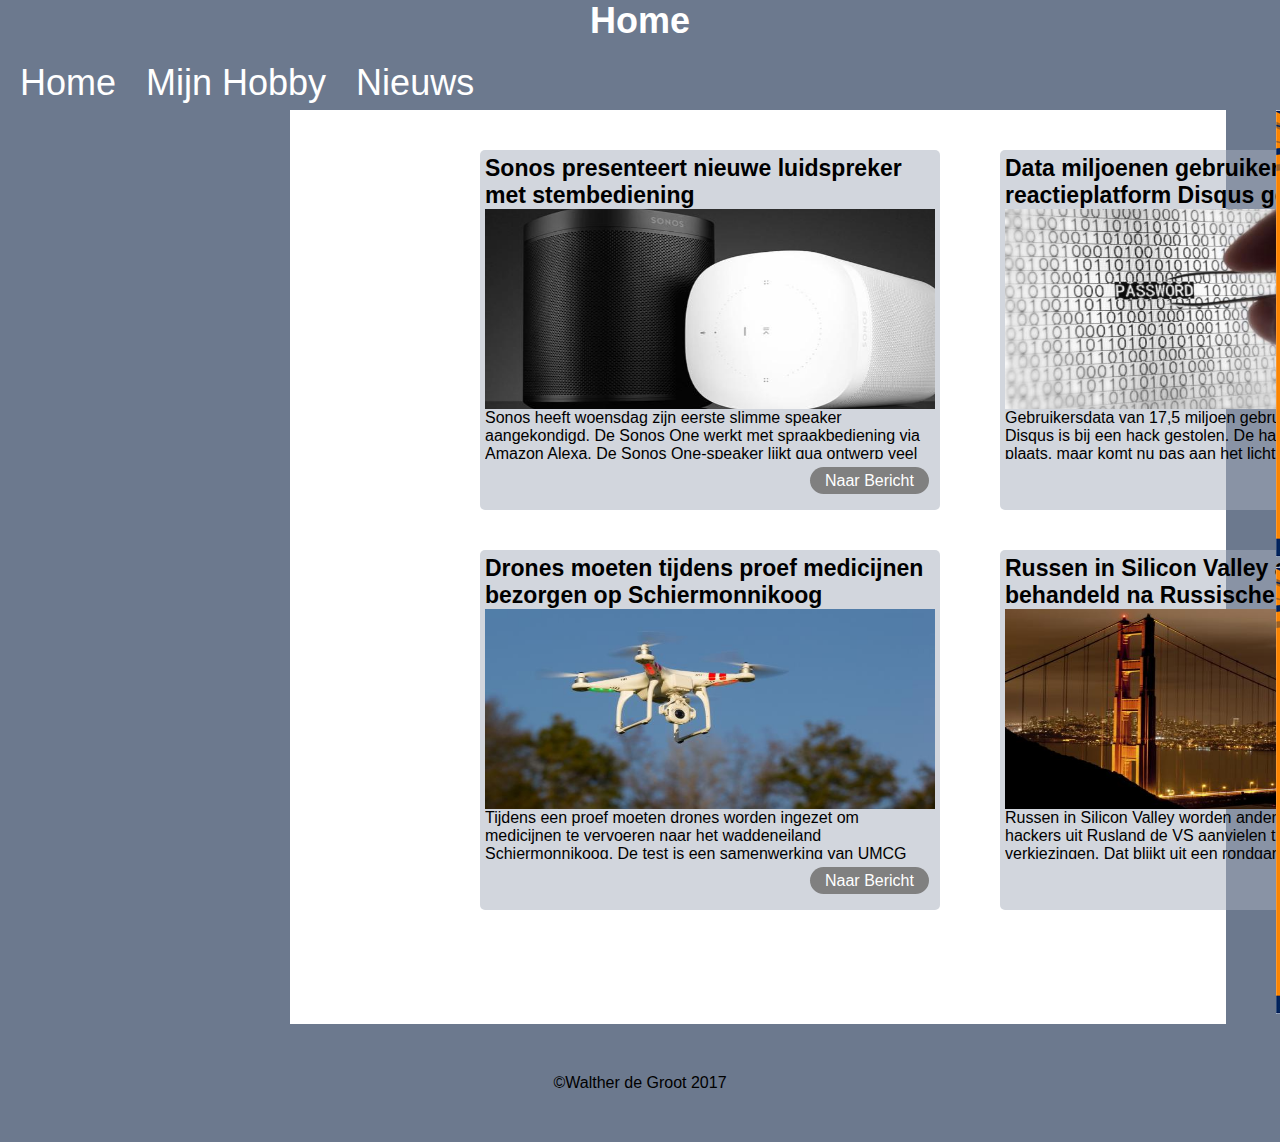
<file: index.html>
<!DOCTYPE html>
<html lang="nl">
	<head>
		<meta charset="UTF-8">
		<link rel="stylesheet" href="./css/main.css">
		<title>Layout | Home</title>
	</head>
	<body>
		<header>
			<h1>Home</h1>
			<nav>
				<ul>
					<li><a href="./index.html">Home</a></li>
					<li><a href="./hobby.html">Mijn Hobby</a></li>
					<li><a href="./nieuws.html">Nieuws</a></li>
				</ul>
			</nav>
		</header>
		<div id="main_flex">	
			<main>
				<section id="column1">
					<article class="flex_item">
						<h2>Sonos presenteert nieuwe luidspreker met stembediening </h2>
						<section class="image_section">
							<img src="./images/news_image_1.jpg" alt="Sonos Luidspreker">
						</section>
						<section class="news_message_section">
							<p>Sonos heeft woensdag zijn eerste slimme speaker aangekondigd. De Sonos One werkt met spraakbediening via Amazon Alexa.
								De Sonos One-speaker lijkt qua ontwerp veel op de bestaande Play:1, maar met een ring op de bovenkant. In het apparaat zijn zes microfoons geplaatst om spraak te herkennen. Dat gaat aanvankelijk via Alexa van Amazon. Volgend jaar wordt Google Assistant toegevoegd.
								Als de microfoon actief is, brandt er een lampje bij het microfoon-icoon. Gebruikers kunnen de microfoon uitschakelen, zodat de luidspreker niet meeluistert. Volgens Sonos is dit toegevoegd om de privacy van gebruikers te waarborgen.
								De Sonos One verschijnt op 24 oktober in Nederland voor 229 euro. Stembediening werkt nog niet in het Nederlands op de luidspreker.
							</p>
							<br />							
							<h3>AirPlay 2</h3>
							<P>Bestaande Sonos-apps gaan ook met Alexa werken, als gebruikers een gekoppelde Amazon Echo-speaker of Echo Dot hebben. Sonos kondigde aan dat de functie tot volgend jaar in publieke bèta is.
								Verder wordt ook Apple's AirPlay 2 toegevoegd aan Sonos-speakers. Gebruikers met een iPhone of iPad kunnen dan muziek of geluid van video's via de luidspreker van Sonos afspelen. De update komt op een nog onbekende datum volgend jaar beschikbaar.
							</P>
						</section>
						<a class="news_button" href="./nieuws.html#news_1">Naar Bericht</a>
					</article>
					<article class="flex_item">
						<h2>Drones moeten tijdens proef medicijnen bezorgen op Schiermonnikoog </h2>
						<section class="image_section">
							<img src="./images/news_image_2.jpg" alt="Drone">
						</section>
						<section class="news_message_section">
							<p>Tijdens een proef moeten drones worden ingezet om medicijnen te vervoeren naar het waddeneiland Schiermonnikoog.
								De test is een samenwerking van UMCG Ambulancezorg en ANWB Medical Air Assistance, meldt Omrop Fryslân. 
								Tijdens de test worden drie drones ingezet om in totaal dertig vluchten uit te voeren. Daarbij vliegen de drones vanaf een niet nader genoemde locatie naar de helikopterhaven op het eiland. 
								De gemeente Schiermonnikoog is akkoord gegaan met de vluchten, maar benadrukt alleen toestemming te geven voor medische vluchten. Commerciële vluchten hoopt de gemeente te weren, omdat ze de rust verstoren.								  
								De provincie Friesland moet nog formeel instemmen met het initiatief.
							</p>
							<br />
							<h3>Tanzania</h3>
							<p>De startup Zipline zet in andere landen al drones in om snel medicijnen te bezorgen. Dat doet het bedrijf sinds augustus dit jaar bijvoorbeeld in Tanzania</p>
						</section>
						<a class="news_button" href="./nieuws.html#news_2">Naar Bericht</a>
					</article>
				</section>
				<section id="column2">
					<article class="flex_item_2">
						<h2>Data miljoenen gebruikers reactieplatform Disqus gestolen </h2>
						<section class="image_section">
							<img src="./images/news_image_3.jpg" alt="Password">
						</section>
						<section class="news_message_section">
							<p>Gebruikersdata van 17,5 miljoen gebruikers van reactieplatform Disqus is bij een hack gestolen. De hack vond al in 2012 plaats, maar komt nu pas aan het licht.
								Dat meldt Disqus zaterdagnacht in een verklaring. Disqus biedt een platform dat op veel sites wordt gebruikt om bezoekers onder artikelen te laten reageren.
								Disqus werd op 5 oktober door een beveiligingsonderzoeker gewaarschuwd voor een mogelijk lek. Later die dag bleek er inderdaad sprake van zo'n hack, en begon Disqus met het ondernemen van stappen.
								De hack vond al in 2012 plaats. Een hacker wist toen data van 17,5 miljoen gebruikers te stelen, die zich tussen 2007 en 2012 bij het platform hebben aangemeld.
							</p>
							<br />
							<h3>Versleutelde wachtwoorden</h3>
							<p>
								De gestolen data bevat e-mailadressen, gebruikersnamen, login- en registratiedatums. Bovendien is van éénderde van de getroffen gebruikers het wachtwoord gestolen.
								Die gestolen wachtwoorden waren wel versleuteld met het beveiligingsalgoritme SHA1. Toch worden de wachtwoorden van alle getroffen gebruikers gereset.
								Disqus zegt geen aanwijzingen te hebben dat de gestolen data grootschalig op internet beschikbaar is geweest. Ook zegt het bedrijf dat er niets wijst op ongeautoriseerde inlogpogingen.
							</p>
						</section>
						<a class="news_button" href="./nieuws.html#news_3">Naar Bericht</a>
					</article>
					<article class="flex_item_2">
						<h2>Russen in Silicon Valley anders behandeld na Russische cyberaanvallen</h2>
						<section class="image_section">
							<img src="./images/news_image_4.jpg" alt="Brug">
						</section>
						<section class="news_message_section">
							<p>Russen in Silicon Valley worden anders behandeld nadat hackers uit Rusland de VS aanvielen tijdens de Amerikaanse verkiezingen.
								Dat blijkt uit een rondgang van The New York Times in San Francisco, waar tienduizenden Russische immigranten wonen om te werken in de techindustrie.
								De krant sprak met meerdere in Rusland geboren ingenieurs die zeggen anders behandeld te worden sinds de spanningen tussen de VS en Rusland oplopen. 
								Volgens advocaten zouden sommige bedrijven beperken welke data programmeurs afkomstig uit het buitenland mogen inzien. Investeerders afkomstig uit Rusland merken dat startups hun geld minder snel aannemen, uit angst voor Russische invloed. 
								Bij andere bedrijven zouden Russische programmeurs juist in trek zijn, omdat het land een reputatie begint te krijgen voor zijn getalenteerde hackers.
							</p>
							<br />
							<h3>Amerikaanse verkiezingen</h3>
							<p>
								Rusland wordt onder andere beschuldigd van een grote cyberaanval op de Verenigde Staten tijdens de afgelopen presidentscampagne, waarbij zou zijn ingebroken op servers van de Democratische Partij. Daarbij hadden hackers toegang tot e-mails, die later werden gelekt.
								Rusland ontkent betrekking bij cyberaanvallen op de VS. Hacks in het land zouden worden uitgevoerd door 'patriotische' Russen waar de overheid volgens president Poetin geen invloed over heeft.
							</p>
							<br />
							<h3>Nepnieuws</h3>
							<p>Tegelijkertijd staat Rusland centraal in een tweede kwestie binnen de Amerikaanse techindustrie. Het bedrijf zou advertenties tijdens de verkiezingen hebben ingekocht bij grote sociale media, waarmee bezoekers onder andere werden doorverwezen naar nepnieuws over verkiezingskandidaten.
								Zowel Facebook als Twitter spreken volgende maand voor het Amerikaanse congres over de door Rusland ingekochte reclame. Facebook zei onlangs dat ongeveer 10 miljoen Amerikanen de Russische verkiezingsreclame te zien kregen.
							</p>
						</section>
						<a class="news_button" href="./nieuws.html#news_4">Naar Bericht</a>
					</article>
				</section>
			</main>
			<aside>
				<section id="column_ad">
					<a href="https://www.youtube.com" target="_blank">
						<article class="flex_item_3">
						</article>
					</a>
					<a href="https://www.google.com" target="_blank">
						<article class="flex_item_3">
						</article>
					</a>
				</section>
			</aside>
		</div>
		<footer>
			&copy;Walther de Groot 2017
		</footer>
	</body>
</html>
</file>
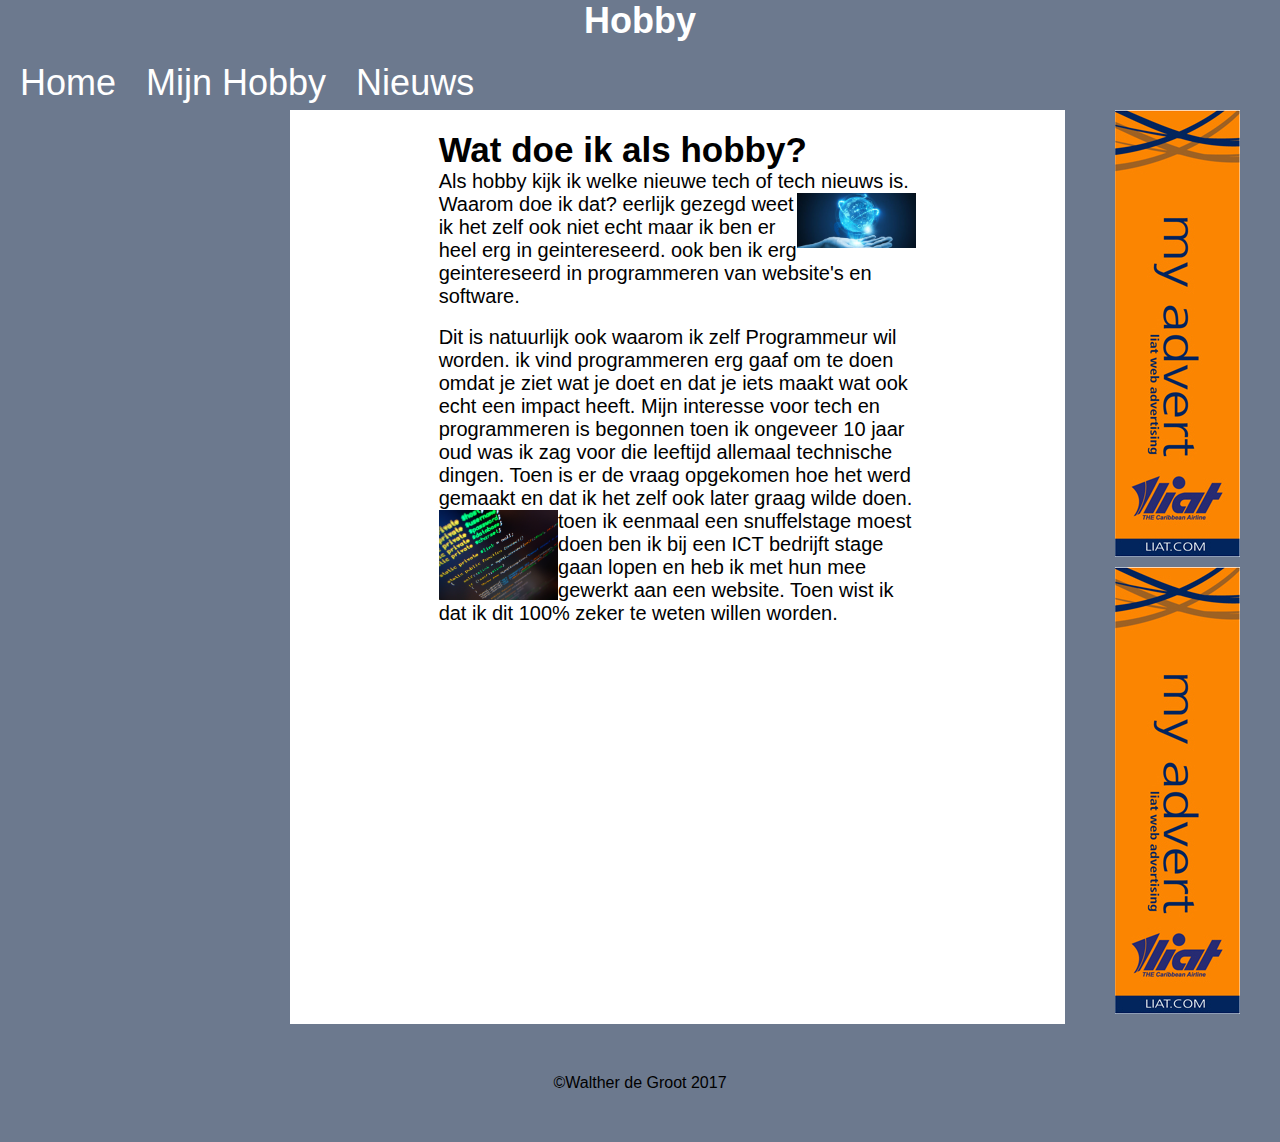
<file: hobby.html>
<!DOCTYPE html>
<html lang="nl">
	<head>
		<meta charset="UTF-8">
		<link rel="stylesheet" href="./css/main.css">
		<title>Layout | Hobby</title>
	</head>
	<body>
		<header>
			<h1>Hobby</h1>
			<nav>
				<ul>
					<li><a href="./index.html">Home</a></li>
					<li><a href="./hobby.html">Mijn Hobby</a></li>
					<li><a href="./nieuws.html">Nieuws</a></li>
				</ul>
			</nav>
		</header>
		<div id="main_flex">	
			<main>
				<section id="main_section_hobby">
					<h2>Wat doe ik als hobby?</h2>
					<p>
						Als hobby kijk ik welke nieuwe tech of tech nieuws is. <img id="tech_1" src="./images/tech_1.jpg" alt="tech picture">Waarom doe ik dat? eerlijk gezegd weet ik het zelf ook niet echt maar ik ben er heel erg in geintereseerd.  
						ook ben ik erg geintereseerd in programmeren van website's en software. 
						</p>
						<br />
						<p>
						Dit is natuurlijk ook waarom ik zelf Programmeur wil worden. ik vind programmeren erg gaaf om te doen omdat je ziet wat je doet en dat je iets maakt wat ook echt een impact heeft.
						Mijn interesse voor tech en programmeren is begonnen toen ik ongeveer 10 jaar oud was ik zag voor die leeftijd allemaal technische dingen. 
						Toen is er de vraag opgekomen hoe het werd gemaakt en dat ik het zelf ook later graag wilde doen.
						<img id="tech_2" src="./images/tech_2.jpg" alt="plaatje 2">
						toen ik eenmaal een snuffelstage moest doen ben ik bij een ICT bedrijft stage gaan lopen en heb ik met hun mee gewerkt aan een website. Toen wist ik dat ik dit 100% zeker te weten willen worden.
					</p>
				</section>
			</main>
			<aside>
				<section id="column_ad">
					<a href="https://www.youtube.com" target="_blank">
						<article class="flex_item_3">
						</article>
					</a>
					<a href="https://www.google.com" target="_blank">
						<article class="flex_item_3">
						</article>
					</a>
				</section>
			</aside>
		</div>
		<footer>
			&copy;Walther de Groot 2017
		</footer>
	</body>
</html>
</file>
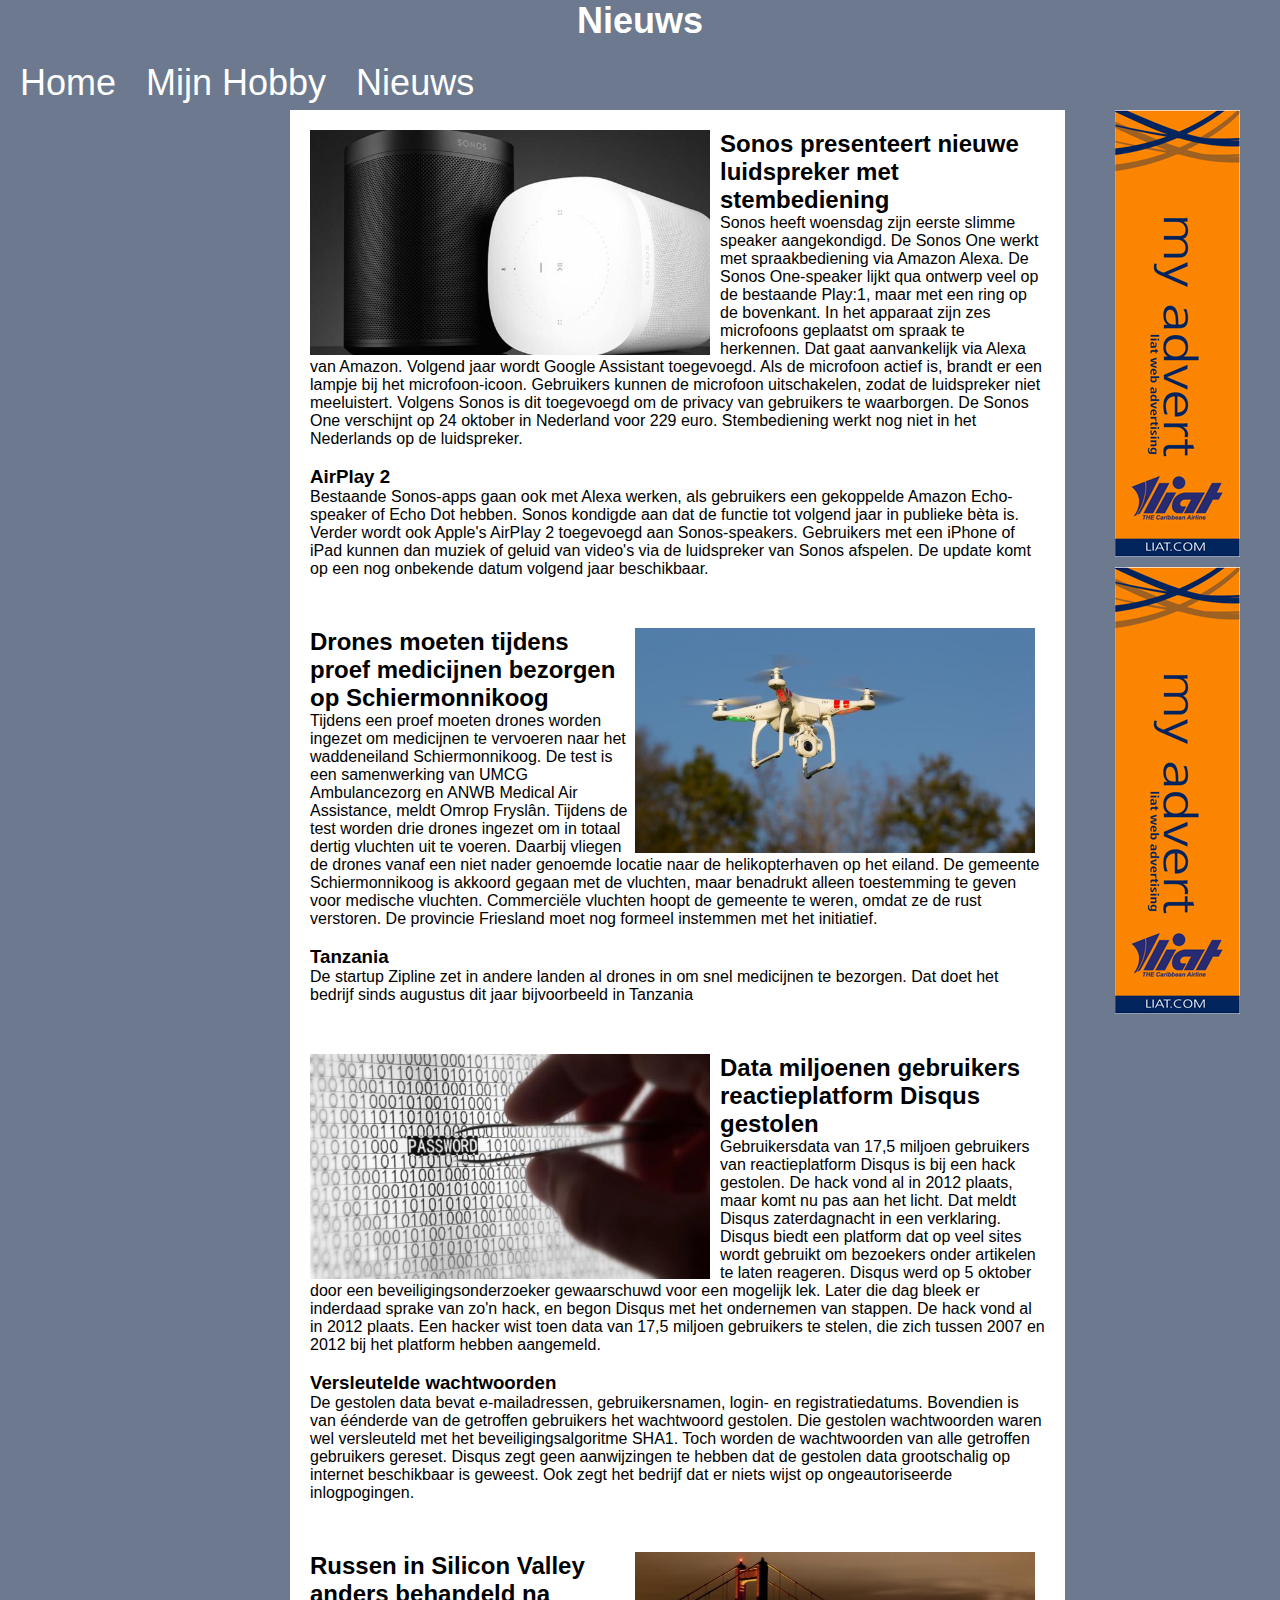
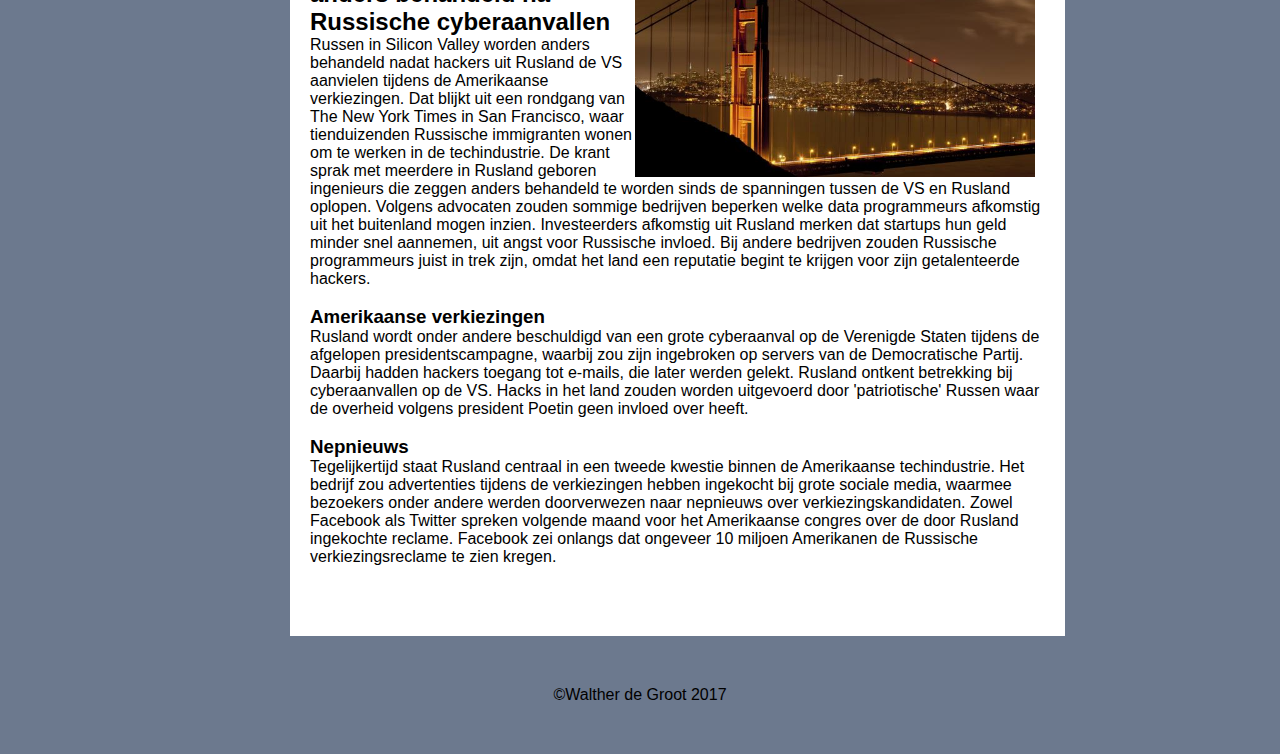
<file: nieuws.html>
<!DOCTYPE html>
<html lang="nl">
	<head>
		<meta charset="UTF-8">
		<link rel="stylesheet" href="./css/main.css">
		<title>Layout | Nieuws</title>
	</head>
	<body>
		<header>
			<h1>Nieuws</h1>
			<nav>
				<ul>
					<li><a href="./index.html">Home</a></li>
					<li><a href="./hobby.html">Mijn Hobby</a></li>
					<li><a href="./nieuws.html">Nieuws</a></li>
				</ul>
			</nav>
		</header>
		<div id="main_flex">	
			<main>
				<section id="column_news_all">
					<article id="news_1" >
						<img id="news_image_1" src="./images/news_image_1.jpg" alt="News image 1">
						<h2>Sonos presenteert nieuwe luidspreker met stembediening </h2>
						<p>Sonos heeft woensdag zijn eerste slimme speaker aangekondigd. De Sonos One werkt met spraakbediening via Amazon Alexa.
							De Sonos One-speaker lijkt qua ontwerp veel op de bestaande Play:1, maar met een ring op de bovenkant. In het apparaat zijn zes microfoons geplaatst om spraak te herkennen. Dat gaat aanvankelijk via Alexa van Amazon. Volgend jaar wordt Google Assistant toegevoegd.
							Als de microfoon actief is, brandt er een lampje bij het microfoon-icoon. Gebruikers kunnen de microfoon uitschakelen, zodat de luidspreker niet meeluistert. Volgens Sonos is dit toegevoegd om de privacy van gebruikers te waarborgen.
							De Sonos One verschijnt op 24 oktober in Nederland voor 229 euro. Stembediening werkt nog niet in het Nederlands op de luidspreker.
						</p>
						<br />
						<h3>AirPlay 2</h3>
						<P>Bestaande Sonos-apps gaan ook met Alexa werken, als gebruikers een gekoppelde Amazon Echo-speaker of Echo Dot hebben. Sonos kondigde aan dat de functie tot volgend jaar in publieke bèta is.
							Verder wordt ook Apple's AirPlay 2 toegevoegd aan Sonos-speakers. Gebruikers met een iPhone of iPad kunnen dan muziek of geluid van video's via de luidspreker van Sonos afspelen. De update komt op een nog onbekende datum volgend jaar beschikbaar.
						</P>
					</article>
					<article id="news_2" >
						<img id="news_image_2" src="./images/news_image_2.jpg" alt="News image 2">
						<h2>Drones moeten tijdens proef medicijnen bezorgen op Schiermonnikoog </h2>
						<p>Tijdens een proef moeten drones worden ingezet om medicijnen te vervoeren naar het waddeneiland Schiermonnikoog.
							De test is een samenwerking van UMCG Ambulancezorg en ANWB Medical Air Assistance, meldt Omrop Fryslân. 

							Tijdens de test worden drie drones ingezet om in totaal dertig vluchten uit te voeren. Daarbij vliegen de drones vanaf een niet nader genoemde locatie naar de helikopterhaven op het eiland. 

							De gemeente Schiermonnikoog is akkoord gegaan met de vluchten, maar benadrukt alleen toestemming te geven voor medische vluchten. Commerciële vluchten hoopt de gemeente te weren, omdat ze de rust verstoren.
							  
							De provincie Friesland moet nog formeel instemmen met het initiatief.
						</p>
						<br />
						<h3>Tanzania</h3>
						<p>De startup Zipline zet in andere landen al drones in om snel medicijnen te bezorgen. Dat doet het bedrijf sinds augustus dit jaar bijvoorbeeld in Tanzania</p>
					</article>
					<article id="news_3" >
						<img id="news_image_3" src="./images/news_image_3.jpg" alt="News image 3">
						<h2>Data miljoenen gebruikers reactieplatform Disqus gestolen </h2>
						<p>Gebruikersdata van 17,5 miljoen gebruikers van reactieplatform Disqus is bij een hack gestolen. De hack vond al in 2012 plaats, maar komt nu pas aan het licht.
							Dat meldt Disqus zaterdagnacht in een verklaring. Disqus biedt een platform dat op veel sites wordt gebruikt om bezoekers onder artikelen te laten reageren.
							Disqus werd op 5 oktober door een beveiligingsonderzoeker gewaarschuwd voor een mogelijk lek. Later die dag bleek er inderdaad sprake van zo'n hack, en begon Disqus met het ondernemen van stappen.
							De hack vond al in 2012 plaats. Een hacker wist toen data van 17,5 miljoen gebruikers te stelen, die zich tussen 2007 en 2012 bij het platform hebben aangemeld.
						</p>
						<br />
						<h3>Versleutelde wachtwoorden</h3>
						<p>
							De gestolen data bevat e-mailadressen, gebruikersnamen, login- en registratiedatums. Bovendien is van éénderde van de getroffen gebruikers het wachtwoord gestolen.
							Die gestolen wachtwoorden waren wel versleuteld met het beveiligingsalgoritme SHA1. Toch worden de wachtwoorden van alle getroffen gebruikers gereset.
							Disqus zegt geen aanwijzingen te hebben dat de gestolen data grootschalig op internet beschikbaar is geweest. Ook zegt het bedrijf dat er niets wijst op ongeautoriseerde inlogpogingen.
						</p>
					</article>
					<article id="news_4" >
							<img id="news_image_4" src="./images/news_image_4.jpg" alt="News image 4">
							<h2>Russen in Silicon Valley anders behandeld na Russische cyberaanvallen</h2>
							<p>Russen in Silicon Valley worden anders behandeld nadat hackers uit Rusland de VS aanvielen tijdens de Amerikaanse verkiezingen.
								Dat blijkt uit een rondgang van The New York Times in San Francisco, waar tienduizenden Russische immigranten wonen om te werken in de techindustrie.
								De krant sprak met meerdere in Rusland geboren ingenieurs die zeggen anders behandeld te worden sinds de spanningen tussen de VS en Rusland oplopen. 
								Volgens advocaten zouden sommige bedrijven beperken welke data programmeurs afkomstig uit het buitenland mogen inzien. Investeerders afkomstig uit Rusland merken dat startups hun geld minder snel aannemen, uit angst voor Russische invloed. 
								Bij andere bedrijven zouden Russische programmeurs juist in trek zijn, omdat het land een reputatie begint te krijgen voor zijn getalenteerde hackers.
							</p>
							<br />
							<h3>Amerikaanse verkiezingen</h3>
							<p>
								Rusland wordt onder andere beschuldigd van een grote cyberaanval op de Verenigde Staten tijdens de afgelopen presidentscampagne, waarbij zou zijn ingebroken op servers van de Democratische Partij. Daarbij hadden hackers toegang tot e-mails, die later werden gelekt.
								Rusland ontkent betrekking bij cyberaanvallen op de VS. Hacks in het land zouden worden uitgevoerd door 'patriotische' Russen waar de overheid volgens president Poetin geen invloed over heeft.
							</p>
							<br />
							<h3>Nepnieuws</h3>
							<p>Tegelijkertijd staat Rusland centraal in een tweede kwestie binnen de Amerikaanse techindustrie. Het bedrijf zou advertenties tijdens de verkiezingen hebben ingekocht bij grote sociale media, waarmee bezoekers onder andere werden doorverwezen naar nepnieuws over verkiezingskandidaten.
								Zowel Facebook als Twitter spreken volgende maand voor het Amerikaanse congres over de door Rusland ingekochte reclame. Facebook zei onlangs dat ongeveer 10 miljoen Amerikanen de Russische verkiezingsreclame te zien kregen.
							</p>
					</article>
				</section>
			</main>
			<aside>
				<section id="column_ad">
					<a href="https://www.youtube.com" target="_blank">
						<article class="flex_item_3">
						</article>
					</a>
					<a href="https://www.google.com" target="_blank">
						<article class="flex_item_3">
						</article>
					</a>
				</section>
			</aside>
		</div>
		<footer>
			&copy;Walther de Groot 2017
		</footer>
	</body>
</html>
</file>
<file: css/main.css>
*{
	margin: 0;
	font-family: sans-serif;
}

body{
	background-color: #6c798e;

}
/*Header*/

header{
	width: 100%;
	margin: 0 auto;
	height: 100px;
	margin-bottom: 10px;
}

header h1{
	width: 100%;
	color: white;
	text-align:center;
	font-size: 36px;
}

/*Nav menu*/

nav{
	background-color: #6c798e;
	width: 100%;
}

nav ul{
	margin: 0px;
	padding: 0px;
	list-style: none;
	float:left;
}

nav ul li{
	padding: 20px 10px 0 20px;
	
	float: left;
	font-size: 36px;
}

nav ul li a{
	float: left;
	text-decoration: none;
	color: white;
	
}

nav ul li a:hover{
	background-color: #a9d5d4;
}

/*Main section*/

main{
	width: 70%;
	margin: 0px 50px 0px 290px;
	top: 250px;
	background-color: white;
	padding: 20px;
	display: flex;
	flex-direction: row;
}

/*Footer*/
footer{
	width: 100%;
	margin: 0 auto;
	text-align:center;
	margin-top: 50px;
	margin-bottom: 50px;
}

#main_flex{
	display:flex;
	flex-direction: row;
}

#column1{
	
	display: flex;
	flex-direction: column;	
	margin: 0px 10px 0px 150px;
}

#column2{
	
	display: flex;
	flex-direction: column;
	margin: 0px 5px 0px 10px;;
}

#column1 h2{
	font-size: 23px;
}

#column2 h2{
	font-size: 23px;
}

#column_ad{
	
	display: flex;
	flex-direction: column;
	margin-right: 40px;
}

#news_1{
	margin-bottom:50px;
}

#news_image_1{
	float:left;
	height: 225px;
	margin: 0px 10px 0px 0px;
}

#news_2{
	margin-bottom:50px;
}

#news_image_2{
	float:right;
	height: 225px;
	margin: 0px 10px 0px 0px;
}

#news_3{
	margin-bottom:50px;
}

#news_image_3{
	float:left;
	height: 225px;
	margin: 0px 10px 0px 0px;
}

#news_4{
	margin-bottom:50px;
}

#news_image_4{
	float:right;
	height: 225px;
	margin: 0px 10px 0px 0px;
}

#main_section_hobby{
	width: 65%;
	margin:0 auto;
	
}

#main_section_hobby h2{
	font-size:35px;
}

#main_section_hobby p{
	font-size:20px;
}

#tech_1{
	float: right;
	width: 25%;	
}

#tech_2{
	float: left;
	width: 25%;
}


.flex_item{
	width: 450px;
	height: 350px;
	background-color: rgba(166, 174, 188, 0.5);
	margin: 20px;
	padding: 5px;
	border-radius: 5px;
}

.flex_item_2{
	width: 450px;
	height: 350px;
	background-color: rgba(166, 174, 188, 0.5);
	margin: 20px;
	padding: 5px;
	border-radius: 5px;
}

.flex_item_3{
	width: 125px;
	height:447px;
	margin-bottom: 10px;
	background-image: url(../images/ad_1.jpg);
}

.news_button{
	position: relative;
	top: 13px;
	left: 325px;
	width: 400px;
	padding: 5px 15px;
	background-color: grey;
	border: none;
	border-radius: 15px;
	color: white;
	text-decoration: none;
	text-align: center;
}

.news_message_section{

	width: 450px;
	height: 50px;
	overflow: hidden;
}

.image_section{
	height: 200px;
	width: 450px;
}


.image_section img{
	height: 200px;
	width: 450px;
}
</file>
